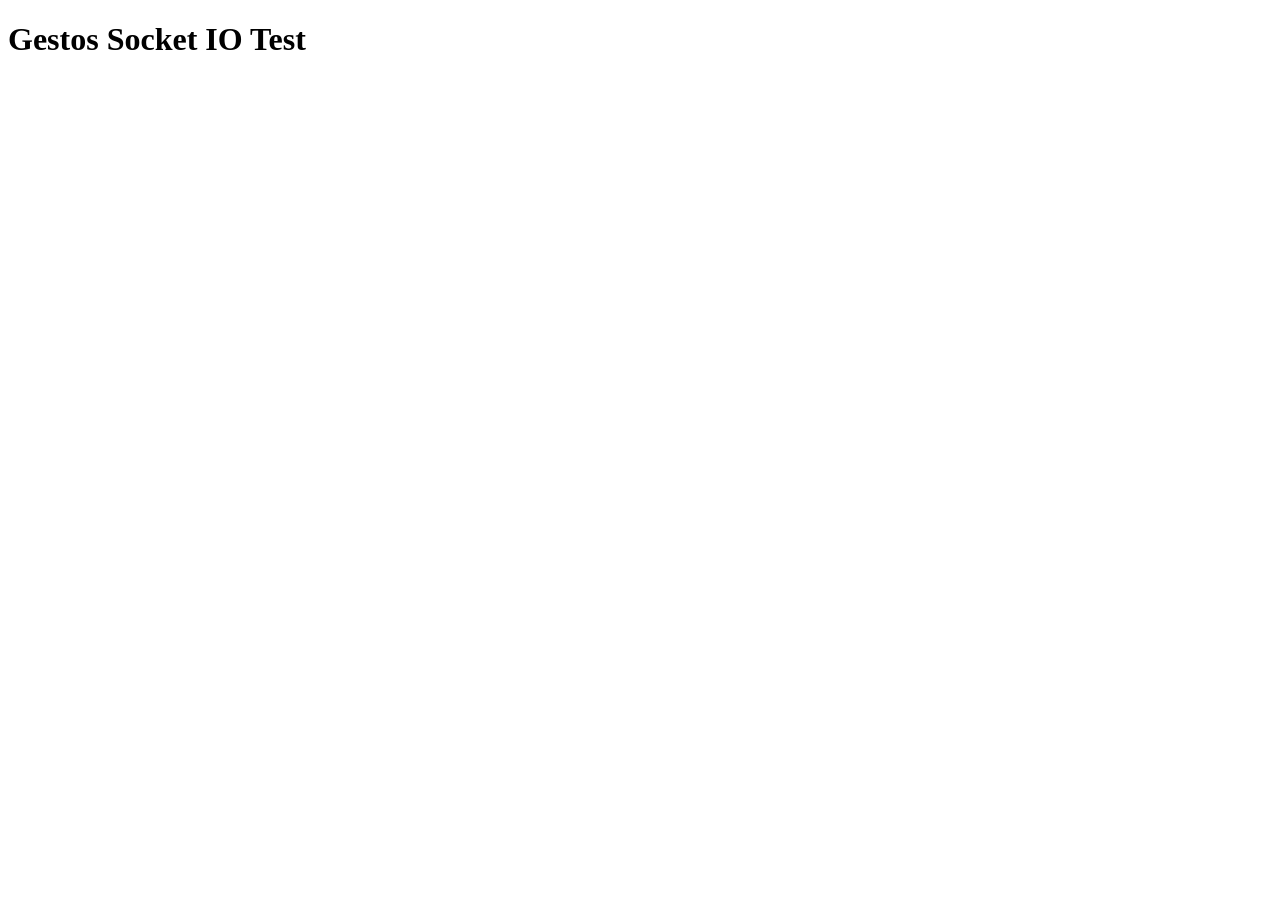
<file: helen_project-master/backendHelen/templates/index.html>
<!DOCTYPE html>
<html lang="en">
	<head>
		<meta charset="UTF-8">
		<meta name="viewport" content="width=device-width, initial-scale=1.0">
		<title>Socket IO Test</title>
		<script src="https://cdn.socket.io/4.7.5/socket.io.min.js" integrity="sha384-2huaZvOR9iDzHqslqwpR87isEmrfxqyWOF7hr7BY6KG0+hVKLoEXMPUJw3ynWuhO" crossorigin="anonymous"></script>
</head>
<body>
	<h1>Gestos Socket IO Test</h1>
</body>
<script>
	const socket = io();

	socket.on('connect', () => {
		console.log('Connected to server');
		socket.emit('message', 'Hello Man! (ONLY MANs ACCEPTED)');
	});

	socket.on('disconnect', () => {
		console.log('Disconnected from server');
	});

	socket.on('message', (data) => {
		console.log('Message from server:');
		console.log(data);
	});
</script>
</html>
</file>
